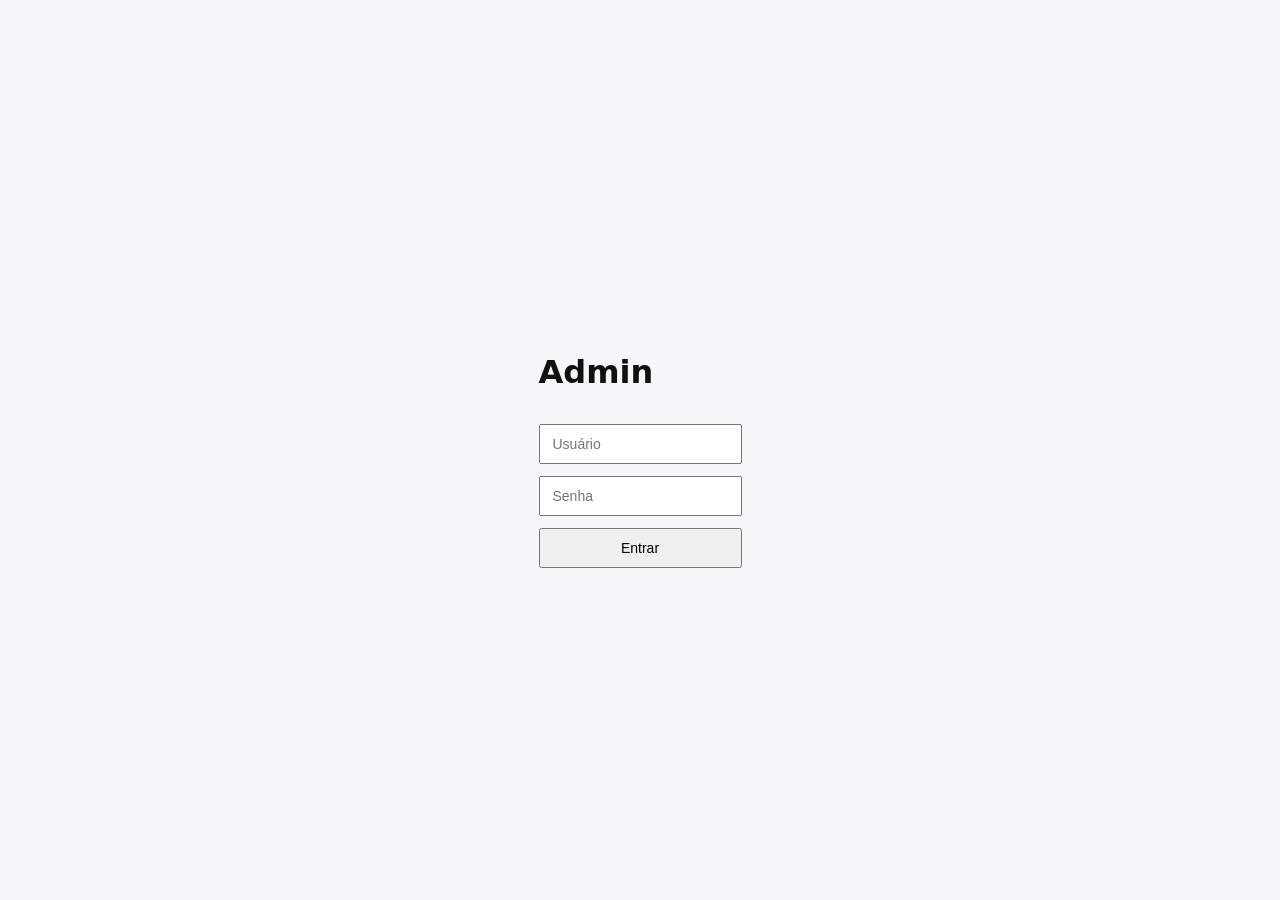
<file: admin/index.html>
<!DOCTYPE html>
<html lang="pt-BR">
<head>
  <meta charset="UTF-8">
  <title>Admin</title>
  <link rel="stylesheet" href="admin.css">
</head>
<body>

  <div class="login" id="login">
    <h1>Admin</h1>
    <input type="text" id="user" placeholder="Usuário">
    <input type="password" id="pass" placeholder="Senha">
    <button id="loginBtn">Entrar</button>
  </div>

  <div class="admin hidden" id="admin">
    <aside class="sidebar">
      <h2>Painel</h2>
      <button data-view="dashboard">Dashboard</button>
      <button data-view="posts">Posts</button>
    </aside>

    <main class="content">
      <section id="dashboard" class="view"></section>
      <section id="posts" class="view hidden"></section>
    </main>
  </div>

  <script src="admin.js"></script>
</body>
</html>
</file>
<file: admin/admin.css>
* {
  box-sizing: border-box;
}

body {
  font-family: system-ui, -apple-system, sans-serif;
  margin: 0;
  background: #f6f7f9;
  color: #111;
}

/* LOGIN */

.login {
  height: 100vh;
  display: grid;
  place-content: center;
  gap: 12px;
}

.login input,
.login button {
  padding: 10px 12px;
  font-size: 14px;
}

/* LAYOUT */

.admin {
  display: grid;
  grid-template-columns: 220px 1fr;
  min-height: 100vh;
}

.sidebar {
  background: #111;
  color: #fff;
  padding: 24px;
}

.sidebar h2 {
  font-size: 18px;
  margin-bottom: 24px;
}

.sidebar button {
  width: 100%;
  background: none;
  color: #fff;
  border: none;
  padding: 10px;
  text-align: left;
  cursor: pointer;
  opacity: 0.7;
}

.sidebar button:hover {
  opacity: 1;
}

.content {
  padding: 32px;
}

.hidden {
  display: none;
}

/* DASHBOARD */

.dashboard-header {
  display: flex;
  justify-content: space-between;
  align-items: center;
  margin-bottom: 24px;
}

.filters button {
  margin-left: 8px;
}

.cards {
  display: grid;
  grid-template-columns: repeat(auto-fit, minmax(180px, 1fr));
  gap: 16px;
  margin-bottom: 32px;
}

.card {
  background: #fff;
  border-radius: 14px;
  padding: 20px;
  border: 1px solid #eaeaea;
}

.card span {
  font-size: 12px;
  color: #666;
}

.card strong {
  display: block;
  font-size: 28px;
  margin-top: 8px;
}

/* CHART */

.chart {
  background: #fff;
  border-radius: 14px;
  padding: 24px;
  border: 1px solid #eaeaea;
  margin-bottom: 32px;
}

.bars {
  display: flex;
  align-items: flex-end;
  gap: 12px;
  height: 160px;
  margin-top: 16px;
}

.bar {
  flex: 1;
  background: #111;
  border-radius: 6px;
}

/* LIST */

.list {
  background: #fff;
  border-radius: 14px;
  padding: 24px;
  border: 1px solid #eaeaea;
}

.list li {
  margin-bottom: 6px;
}

/* POSTS */

.posts-header {
  display: flex;
  justify-content: space-between;
  align-items: center;
  margin-bottom: 24px;
}

.posts-header button {
  padding: 8px 14px;
}

.post-admin-list {
  list-style: none;
  padding: 0;
  margin-bottom: 32px;
}

.post-admin-list li {
  background: #fff;
  border: 1px solid #eaeaea;
  border-radius: 12px;
  padding: 14px;
  margin-bottom: 10px;
  cursor: pointer;
}

.post-admin-list small {
  color: #666;
  font-size: 12px;
}

.editor {
  background: #fff;
  border-radius: 16px;
  padding: 24px;
  border: 1px solid #eaeaea;
}

.editor input,
.editor textarea,
.editor select {
  width: 100%;
  margin-bottom: 12px;
  padding: 10px;
  font-size: 14px;
}

.editor textarea {
  min-height: 220px;
  resize: vertical;
}

.editor-actions {
  display: flex;
  gap: 12px;
}

.markdown-preview {
  margin-top: 24px;
  padding: 20px;
  border-radius: 12px;
  background: #fafafa;
  border: 1px dashed #ddd;
  line-height: 1.7;
}

.markdown-preview h1,
.markdown-preview h2 {
  margin-top: 24px;
}
</file>
